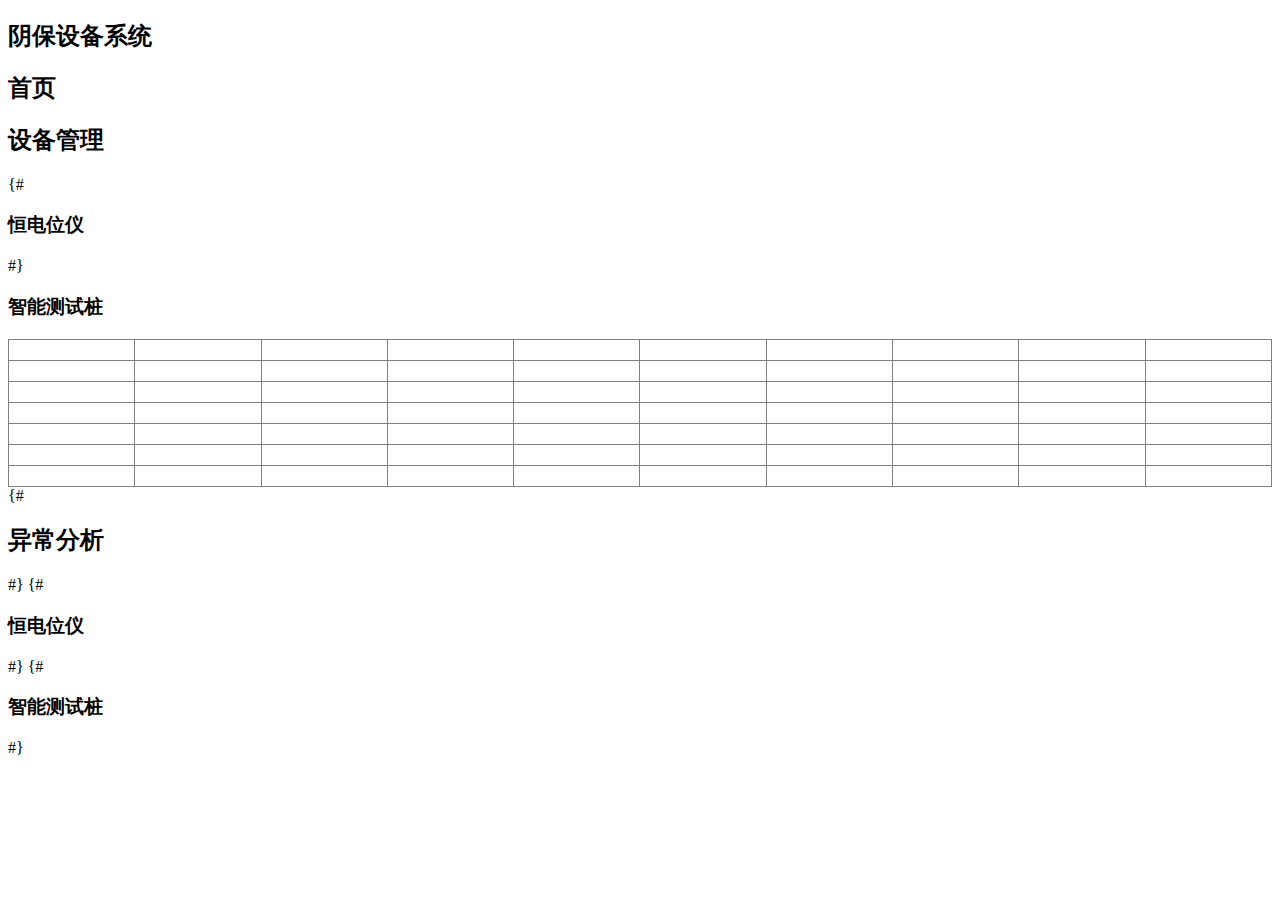
<file: templates/admin.html>
<!DOCTYPE html>
<html>
 <head>
 </head>
 <body>
  <h2>阴保设备系统</h2>
  <h2>首页</h2>
  <h2>设备管理</h2>
{#  <h3>恒电位仪</h3>#}
  <h3>智能测试桩</h3>
  <table style="border-collapse: collapse; width: 100%;" border="1">
   <tbody>
    <tr>
     <td style="width: 10%;">&nbsp;</td>
     <td style="width: 10%;">&nbsp;</td>
     <td style="width: 10%;">&nbsp;</td>
     <td style="width: 10%;">&nbsp;</td>
     <td style="width: 10%;">&nbsp;</td>
     <td style="width: 10%;">&nbsp;</td>
     <td style="width: 10%;">&nbsp;</td>
     <td style="width: 10%;">&nbsp;</td>
     <td style="width: 10%;">&nbsp;</td>
     <td style="width: 10%;">&nbsp;</td>
    </tr>
    <tr>
     <td style="width: 10%;">&nbsp;</td>
     <td style="width: 10%;">&nbsp;</td>
     <td style="width: 10%;">&nbsp;</td>
     <td style="width: 10%;">&nbsp;</td>
     <td style="width: 10%;">&nbsp;</td>
     <td style="width: 10%;">&nbsp;</td>
     <td style="width: 10%;">&nbsp;</td>
     <td style="width: 10%;">&nbsp;</td>
     <td style="width: 10%;">&nbsp;</td>
     <td style="width: 10%;">&nbsp;</td>
    </tr>
    <tr>
     <td style="width: 10%;">&nbsp;</td>
     <td style="width: 10%;">&nbsp;</td>
     <td style="width: 10%;">&nbsp;</td>
     <td style="width: 10%;">&nbsp;</td>
     <td style="width: 10%;">&nbsp;</td>
     <td style="width: 10%;">&nbsp;</td>
     <td style="width: 10%;">&nbsp;</td>
     <td style="width: 10%;">&nbsp;</td>
     <td style="width: 10%;">&nbsp;</td>
     <td style="width: 10%;">&nbsp;</td>
    </tr>
    <tr>
     <td style="width: 10%;">&nbsp;</td>
     <td style="width: 10%;">&nbsp;</td>
     <td style="width: 10%;">&nbsp;</td>
     <td style="width: 10%;">&nbsp;</td>
     <td style="width: 10%;">&nbsp;</td>
     <td style="width: 10%;">&nbsp;</td>
     <td style="width: 10%;">&nbsp;</td>
     <td style="width: 10%;">&nbsp;</td>
     <td style="width: 10%;">&nbsp;</td>
     <td style="width: 10%;">&nbsp;</td>
    </tr>
    <tr>
     <td style="width: 10%;">&nbsp;</td>
     <td style="width: 10%;">&nbsp;</td>
     <td style="width: 10%;">&nbsp;</td>
     <td style="width: 10%;">&nbsp;</td>
     <td style="width: 10%;">&nbsp;</td>
     <td style="width: 10%;">&nbsp;</td>
     <td style="width: 10%;">&nbsp;</td>
     <td style="width: 10%;">&nbsp;</td>
     <td style="width: 10%;">&nbsp;</td>
     <td style="width: 10%;">&nbsp;</td>
    </tr>
    <tr>
     <td style="width: 10%;">&nbsp;</td>
     <td style="width: 10%;">&nbsp;</td>
     <td style="width: 10%;">&nbsp;</td>
     <td style="width: 10%;">&nbsp;</td>
     <td style="width: 10%;">&nbsp;</td>
     <td style="width: 10%;">&nbsp;</td>
     <td style="width: 10%;">&nbsp;</td>
     <td style="width: 10%;">&nbsp;</td>
     <td style="width: 10%;">&nbsp;</td>
     <td style="width: 10%;">&nbsp;</td>
    </tr>
    <tr>
     <td style="width: 10%;">&nbsp;</td>
     <td style="width: 10%;">&nbsp;</td>
     <td style="width: 10%;">&nbsp;</td>
     <td style="width: 10%;">&nbsp;</td>
     <td style="width: 10%;">&nbsp;</td>
     <td style="width: 10%;">&nbsp;</td>
     <td style="width: 10%;">&nbsp;</td>
     <td style="width: 10%;">&nbsp;</td>
     <td style="width: 10%;">&nbsp;</td>
     <td style="width: 10%;">&nbsp;</td>
    </tr>
   </tbody>
  </table>
{#  <h2>异常分析</h2>#}
{#  <h3>恒电位仪</h3>#}
{#  <h3>智能测试桩</h3>#}
  <p>&nbsp;</p>
 </body>
</html>
</file>
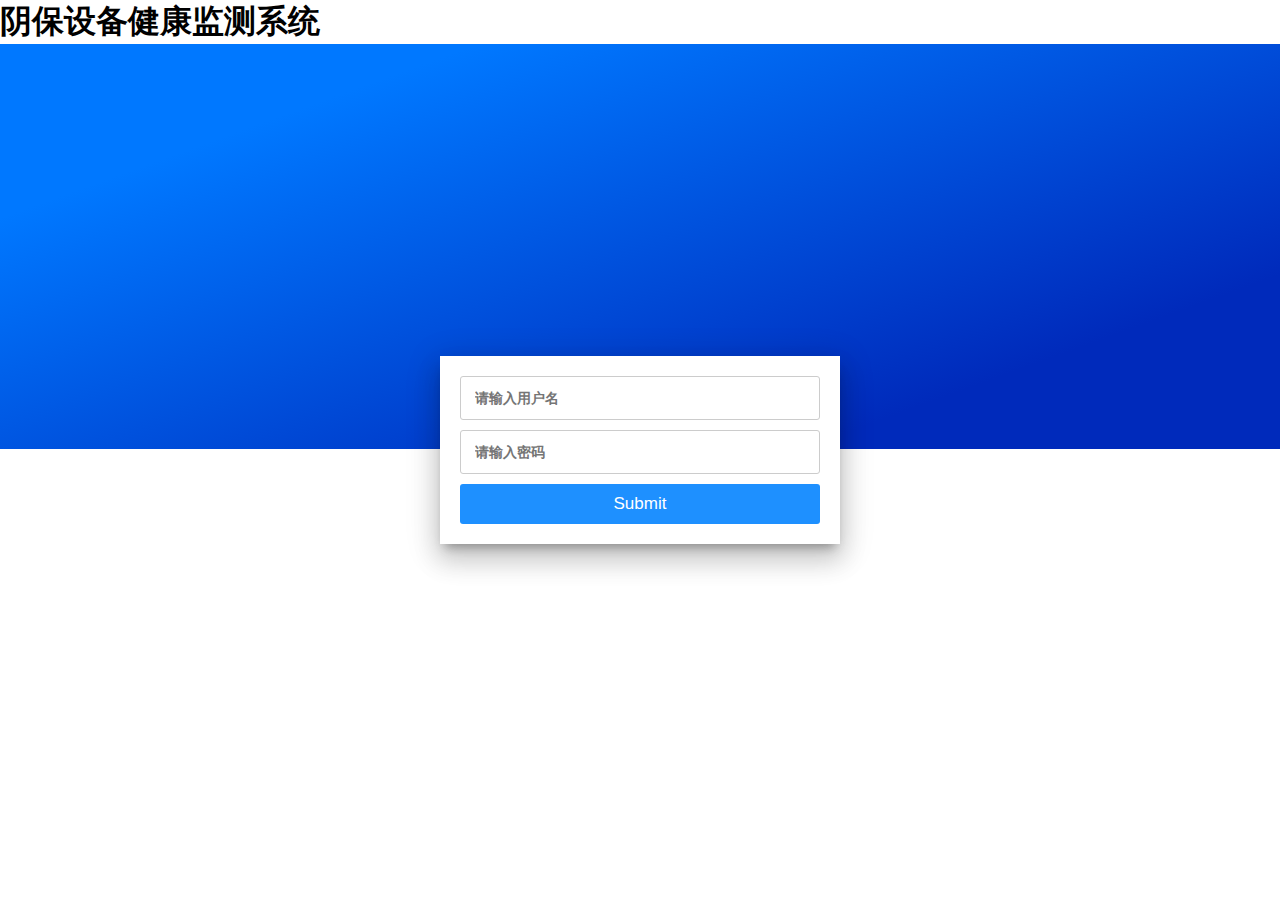
<file: templates/login.html>
<!DOCTYPE html>
<html lang="en">

<head>
  <meta charset="UTF-8">
  <meta http-equiv="X-UA-Compatible" content="IE=edge">
  <meta name="viewport" content="width=device-width, initial-scale=1.0">
  <title>Document</title>
  <style>
    * {
      margin: 0px;
      padding: 0px;
    }

    .bg {
      width: 100%;
      height: 45vh;
      text-align: center;
      color: #fff;
      background-image: linear-gradient(160deg, #0078ff 20%, #002abb 80%);
      display: flex;
      justify-content: center;
      align-items: center;
    }

    /* 主体内容 */
    .content {
      width: 80%;
      max-width: 360px;
      background: #fff;
      position: absolute;
      top: 50%;
      left: 50%;
      transform: translate(-50%, -50%);
      padding: 20px;
      box-shadow: 0 16px 24px 2px rgba(0, 0, 0, 0.14), 0 6px 30px 5px rgba(0, 0, 0, 0.12), 0 8px 10px -5px rgba(0, 0, 0, 0.3);
    }

    .main {
      display: flex;
    }

    /* 输入框 */
    .inputbox {
      outline-style: none;
      margin-bottom: 10px;
      border: 1px solid #ccc;
      border-radius: 3px;
      padding: 13px 14px;
      font-size: 14px;
      font-weight: 700;
      width: 100%;
      box-sizing: border-box;
    }

    #tip {
      color: red;
    }

    /* 按钮 */
    .btn {
      width: 100%;
      height: 40px;
      border-width: 0px;
      border-radius: 3px;
      background: #1E90FF;
      cursor: pointer;
      outline: none;
      color: white;
      font-size: 17px;
    }
    .btn:hover {
      background: #5599FF;
    }
  </style>
</head>

<body>
  <h1>阴保设备健康监测系统</h1>
  <div class="bg">
    <!-- <div class="title"标题</div> -->
  </div>
  <div class="content">
    <input class="inputbox" type="text" name="USERNAME" placeholder="请输入用户名" id="name" />
    <br />
    <input class="inputbox" type="password" name="PASSWORD" placeholder="请输入密码" id="password"/>
    <br />
    <input type="submit" class="btn" onclick="loginFn()"/>
  </div>
  <script src="http://libs.baidu.com/jquery/2.0.0/jquery.min.js"></script>
  <script>
    function loginFn() {
      console.log({
          username:$('#name').val(),
          password:$('#password').val()
        })
      $.ajax({
        url:'',
        method:'POST',
        data:{
          username:$('#name').val(),
          password:$('#password').val()
        },
        success:function(res) {
          // 成功
          console.log(res)
          if(res.code == 200) {
              window.location.href='/admin'
          }
        },
        error:function(err) {
          // 失败
          console.log(err)
        }
      })
    }
  </script>
</body>

</html>
</file>
